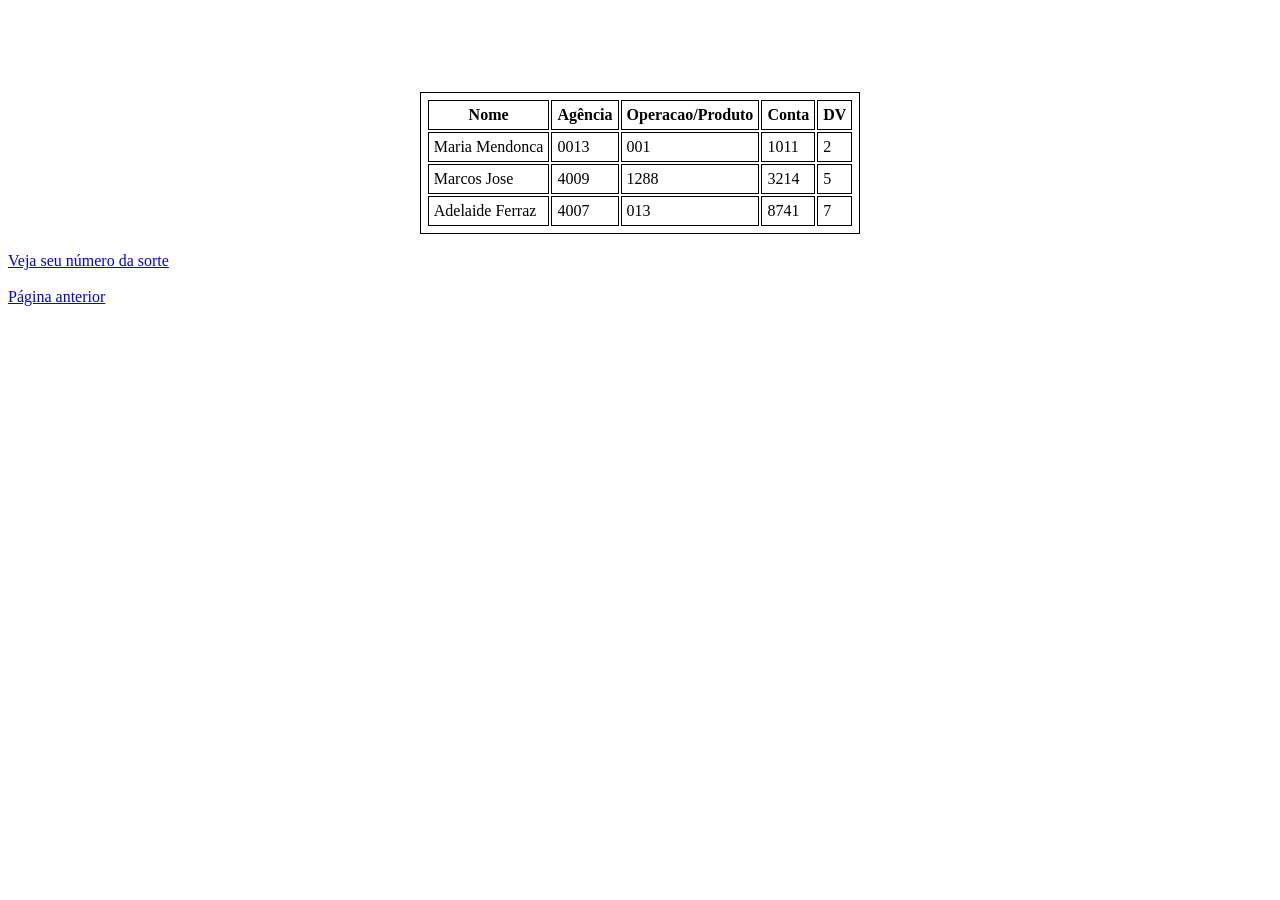
<file: 03_ArquivosProntos/aula01-03-1-ArquivosWebApp01-Ex6-Html/pagina2.html>
<!DOCTYPE html>
<html>
	<head>
		<title>Tela de boas-vindas</title>
		<meta charset="utf-8">
		<link rel="icon" href="img/favicon.png">
		<style type="text/css">
			table,th,tr,td{
				border: 1px black solid;
				padding: 5px;
			}
		</style>
	</head>
	<body>
		<marquee><h1><center><font color="green">PTDES - Overview Frontend e Backend - P&aacute;gina de Teste 2</font></center></h1></marquee>
			<center>
			<table>
				<tr>
					<th>Nome</th>
					<th>Ag&ecirc;ncia</th>
					<th>Operacao/Produto</th>
					<th>Conta</th>
					<th>DV</th>
				</tr>
				<tr>
					<td>Maria Mendonca</td>
					<td>0013</td>
					<td>001</td>
					<td>1011</td>
					<td>2</td>
				</tr>
				<tr>
					<td>Marcos Jose</td>
					<td>4009</td>
					<td>1288</td>
					<td>3214</td>
					<td>5</td>
				</tr>
				<tr>
					<td>Adelaide Ferraz</td>
					<td>4007</td>
					<td>013</td>
					<td>8741</td>
					<td>7</td>
				</tr>		
			</table>
			</center>
		<br>
		<a href="pagina3.html">Veja seu n&uacute;mero da sorte</a>
		<br>
		<br>
		<a href="pagina1.html">P&aacute;gina anterior</a>
	</body>
</html>
</file>
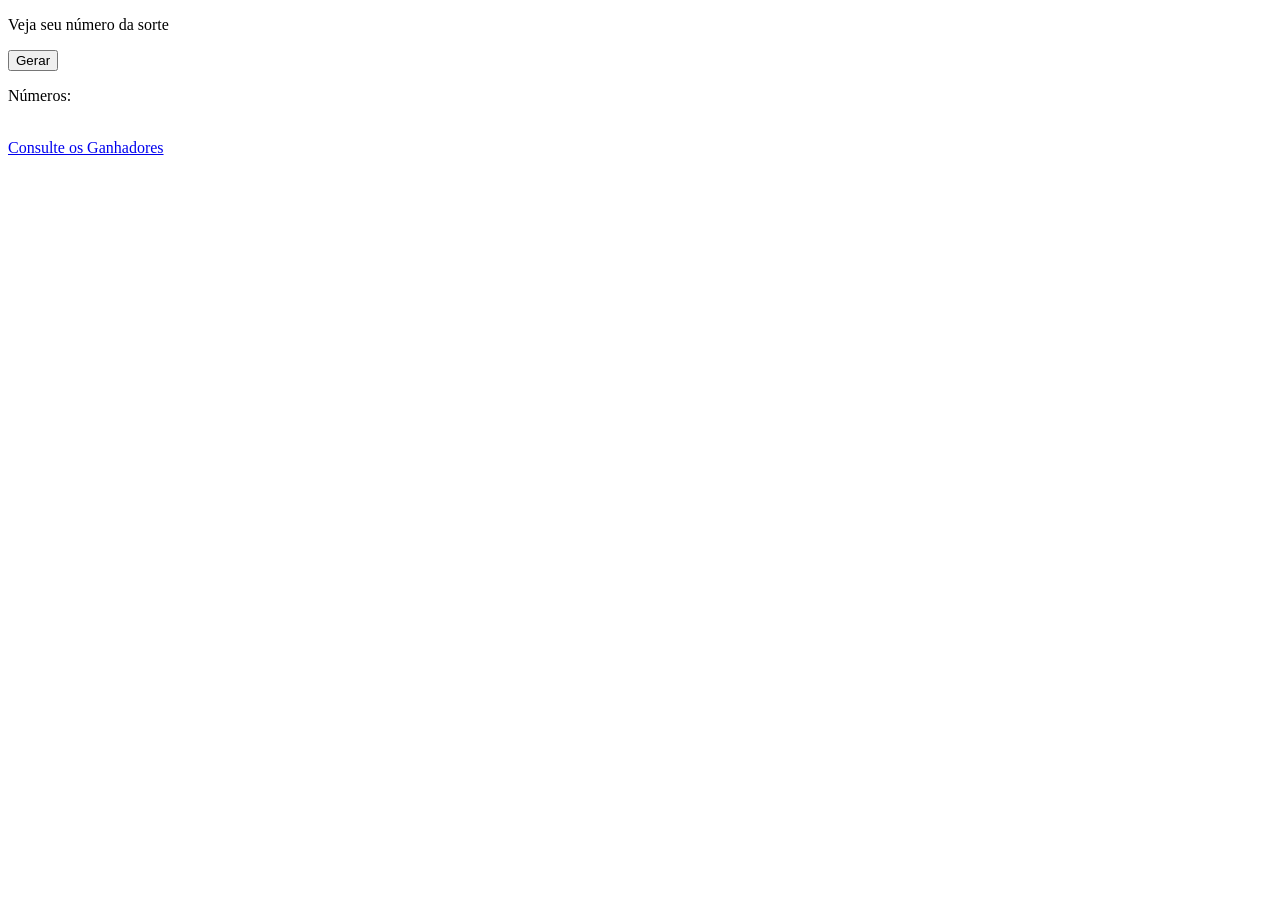
<file: 03_ArquivosProntos/aula01-03-2-ArquivosWebApp01-Ex7-Javascript/pagina3.html>
<!DOCTYPE html>
<html>
	<head>
		<meta charset="ISO-8859-1">
		<title>Veja seu n&uacute;mero da sorte</title>
	</head>
	<script type="text/javascript">
	
		function getRndInteger(min, max) {
			return Math.floor(Math.random() * (max - min + 1) ) + min;
		}
		
		function getNumeros(){
			var txtNum = "";
			for(i = 0; i < 6; i++){
				txtNum += getRndInteger(1,60) + " ";
			}
			return txtNum;
		}
		function eventoGetNumeros(){
			document.getElementById('numSorte').innerHTML = getNumeros();
		}
		<!-- funcao retirada de: https://www.w3schools.com/js/tryit.asp?filename=tryjs_random_function2 -->
			
	</script>
	<body>
		<p>Veja seu n&uacute;mero da sorte</p>
		<button onclick="eventoGetNumeros()">Gerar</button>
		<p>N&uacute;meros: </p><p id="numSorte"></p>
		<br>
		<a href="pagina4.jsp">Consulte os Ganhadores</a>
	</body>
</html>
</file>
